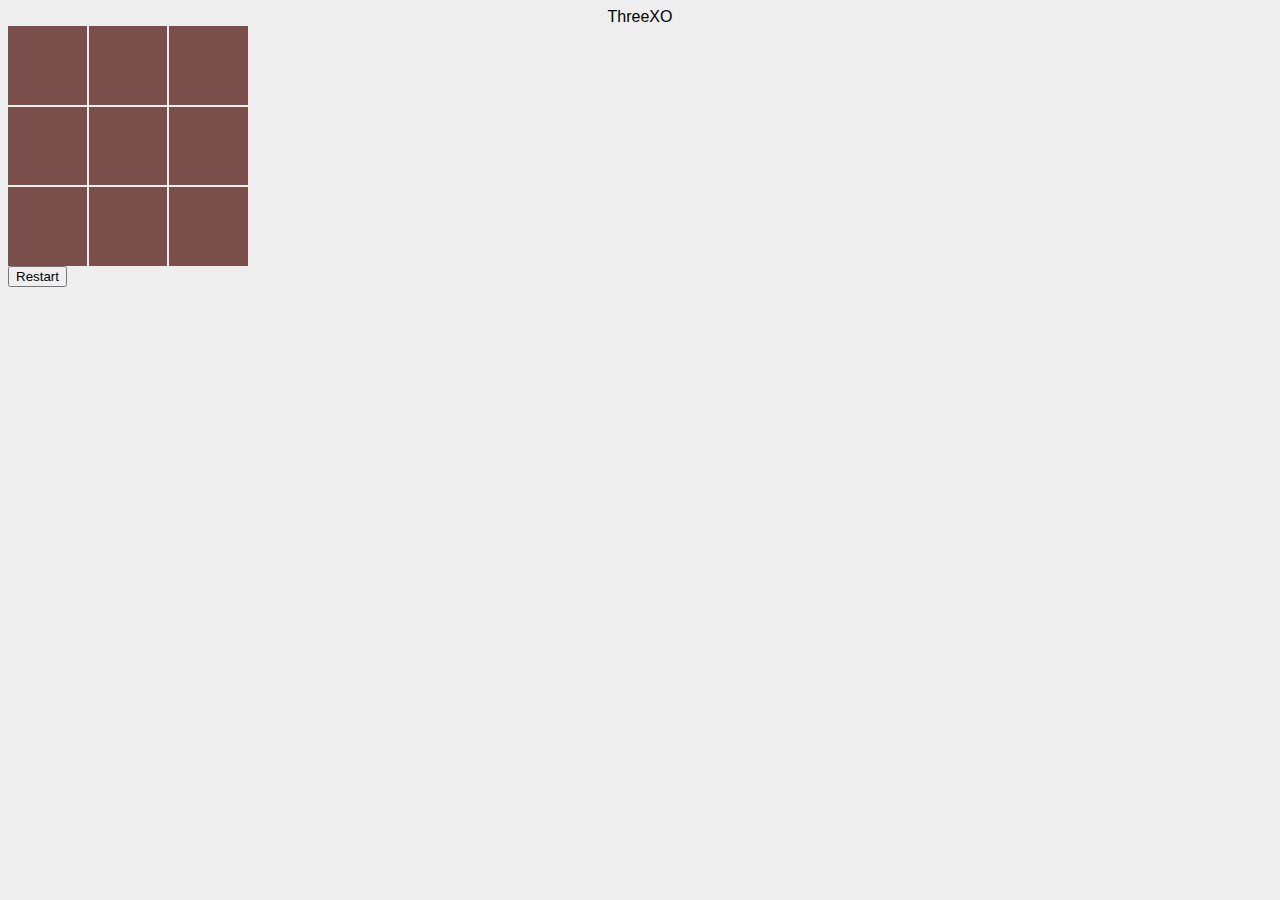
<file: index.html>
<!doctype html>
<html lang="en">
  <head>
    <meta charset="UTF-8">
    <title>ThreeXO Tic-Tac-Toe</title>
    <link rel="stylesheet" href="style.css">
    <script src="script.js"></script>
  </head>
  <body>

    <div id="container">

      <div class="test">
          ThreeXO
      </div>
      <div id="wrapper">
        <button id="b1" onclick="doClick(this,0,0)"></button>
        <button id="b2" onclick="doClick(this,0,1)"></button>
        <button id="b3" onclick="doClick(this,0,2)"></button>
        <button id="b4" onclick="doClick(this,1,0)"></button>
        <button id="b5" onclick="doClick(this,1,1)"></button>
        <button id="b6" onclick="doClick(this,1,2)"></button>
        <button id="b7" onclick="doClick(this,2,0)"></button>
        <button id="b8" onclick="doClick(this,2,1)"></button>
        <button id="b9" onclick="doClick(this,2,2)"></button>
      </div>
      <button id="restart" onclick="restart()">Restart</button>
      <p id="point1"></p>
      <p id="point2"></p>
    </div>
  </body>
</html>
</file>
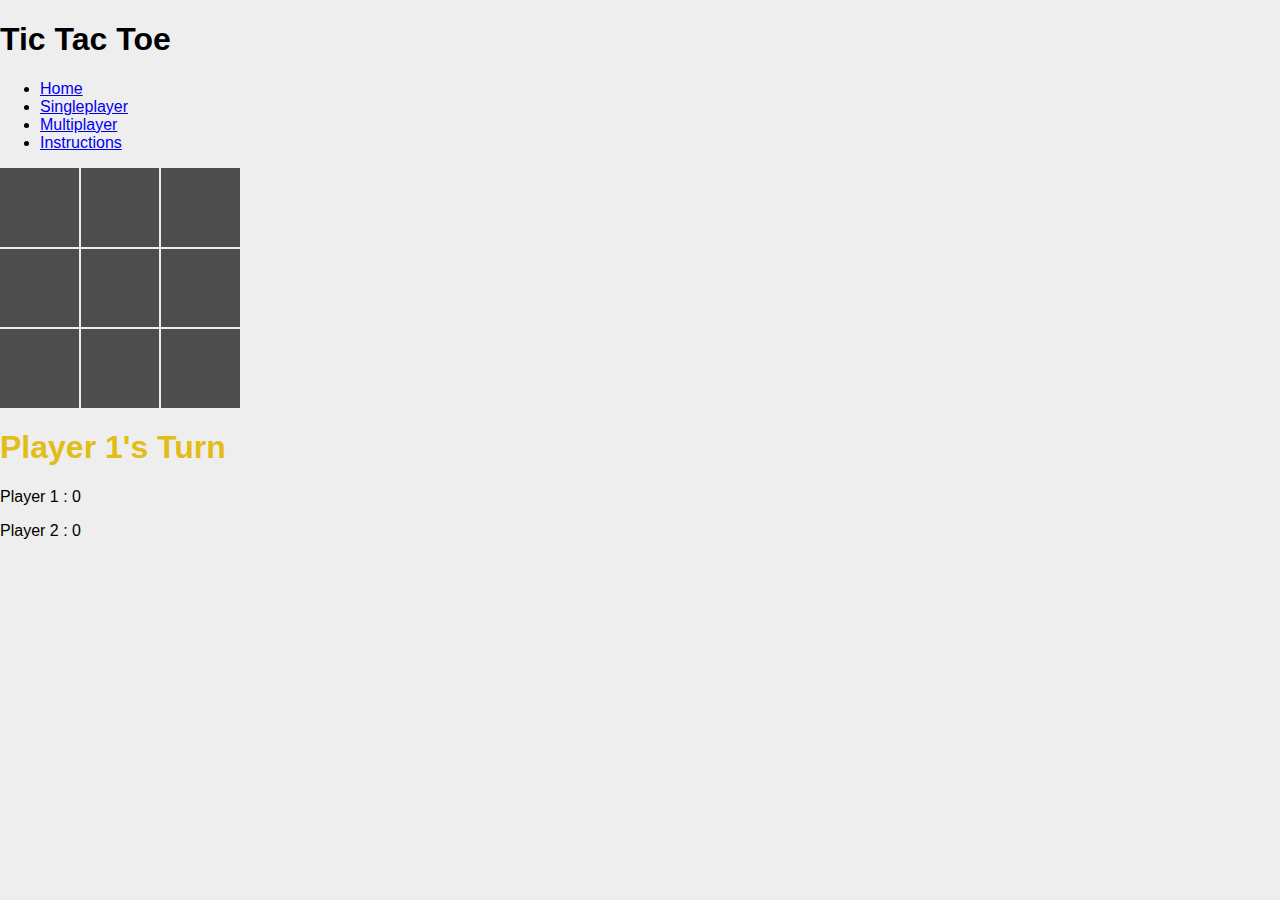
<file: mpgame/indexmp.html>
<!doctype html>
<html lang="en">
  <head>
    <meta charset="UTF-8">
    <title>ThreeXO Tic-Tac-Toe</title>
    <link rel="stylesheet" href="../main/style.css">
    <script src="scriptmp.js"></script>
  </head>
  <body>
    <header>
        <div class="container">

            <div id="brand">
                <h1>Tic <span class="color">Tac</span> Toe</h1>
            </div>
            <nav>
                <ul>
                    <li><a href="../main/index.html">Home</a></li>
                    <li><a href="../spgame/indexsp.html">Singleplayer</a></li>
                    <li><a class="color" href="../mpgame/indexmp.html">Multiplayer</a></li>
                    <li><a href="../main/instructions.html">Instructions</a></li>
                </ul>
            </nav>

        </div>
    </header>
    <div class="container">
      <section>
        <div id="wrapper" class="container">
            <button id="b1" onclick="doClick(this,0,0)"></button>
            <button id="b2" onclick="doClick(this,0,1)"></button>
            <button id="b3" onclick="doClick(this,0,2)"></button>
            <button id="b4" onclick="doClick(this,1,0)"></button>
            <button id="b5" onclick="doClick(this,1,1)"></button>
            <button id="b6" onclick="doClick(this,1,2)"></button>
            <button id="b7" onclick="doClick(this,2,0)"></button>
            <button id="b8" onclick="doClick(this,2,1)"></button>
            <button id="b9" onclick="doClick(this,2,2)"></button>
        </div>
      </section>
      <section>
        
        <div id="side">
          <div id="sidetop">
            <h1 id="status"> </h1>
            <script>
              var x=document.getElementById("status");
              x.style.color="#e2bd17";
              x.innerHTML="Player 1's Turn";
            </script>
          </div>
          <div id="sidebottum">
            <p><span class="color">Player 1 : <span id="point1">0</span></span></p>
            <p>Player 2 : <span id="point2">0</span></p>
          </div>
        </div>
        
      </section>
    </div>
  </body>
</html>
</file>
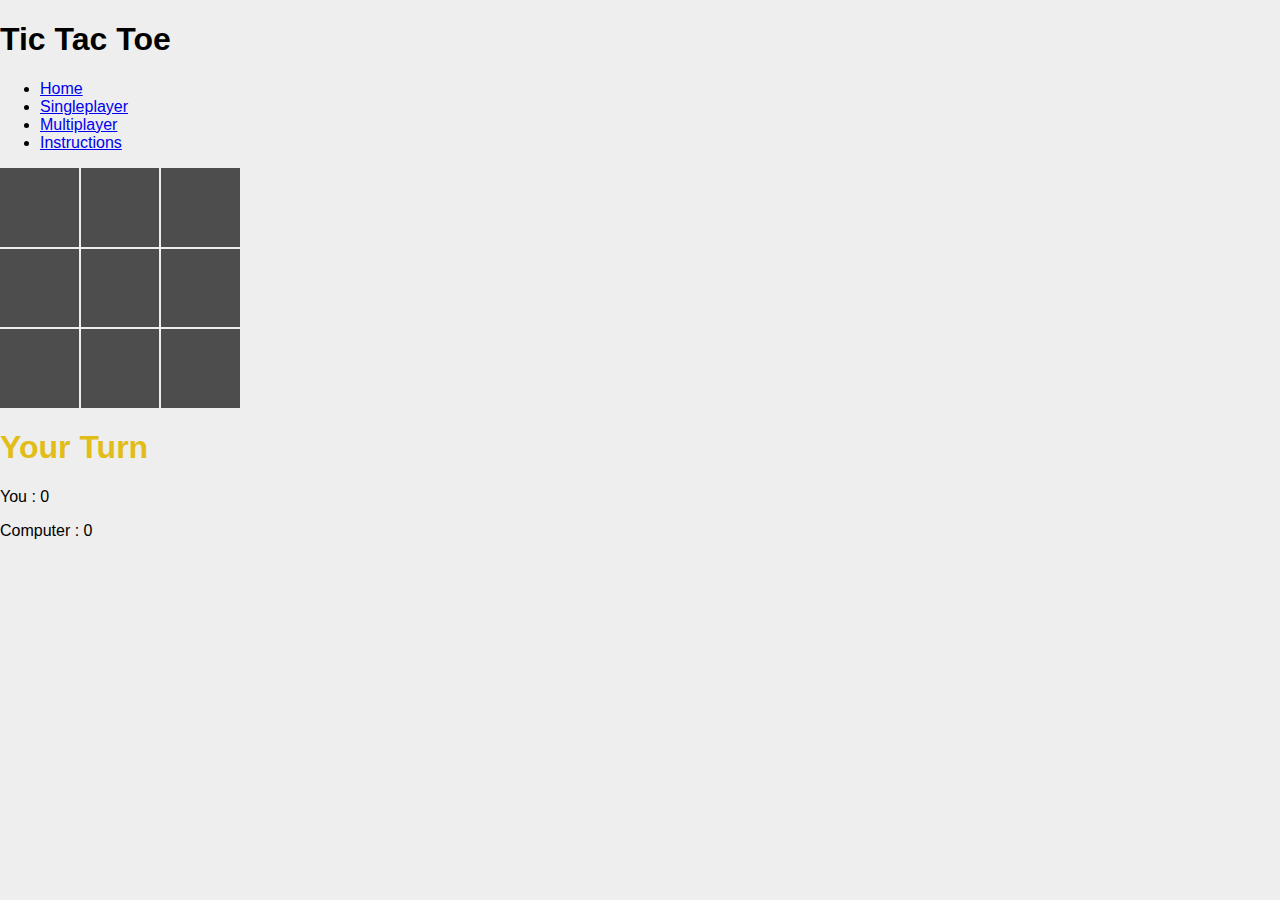
<file: spgame/indexsp.html>
<!doctype html>
<html lang="en">

<head>
    <meta charset="UTF-8">
    <title>ThreeXO Tic-Tac-Toe</title>
    <link rel="stylesheet" href="../main/style.css">
    <script src="scriptsp.js"></script>
</head>

<body>
    <header>
        <div class="container">

            <div id="brand">
                <h1>Tic <span class="color">Tac</span> Toe</h1>
            </div>
            <nav>
                <ul>
                    <li><a href="../main/index.html">Home</a></li>
                    <li><a class="color" href="../spgame/indexsp.html">Singleplayer</a></li>
                    <li><a href="../mpgame/indexmp.html">Multiplayer</a></li>
                    <li><a href="../main/instructions.html">Instructions</a></li>
                </ul>
            </nav>

        </div>
    </header>
    <div class="container">
        <section>
            <div id="wrapper" class="container">
                <button id="b1" onclick="doClick(this,0,0)"></button>
                <button id="b2" onclick="doClick(this,0,1)"></button>
                <button id="b3" onclick="doClick(this,0,2)"></button>
                <button id="b4" onclick="doClick(this,1,0)"></button>
                <button id="b5" onclick="doClick(this,1,1)"></button>
                <button id="b6" onclick="doClick(this,1,2)"></button>
                <button id="b7" onclick="doClick(this,2,0)"></button>
                <button id="b8" onclick="doClick(this,2,1)"></button>
                <button id="b9" onclick="doClick(this,2,2)"></button>
            </div>
        </section>
        <section>
            <div id="side">
                <div id="sidetop">
                    <h1 id="status"></h1>
                    <script>
                        var x = document.getElementById("status");
                        x.style.color = "#e2bd17";
                        x.innerHTML = "Your Turn";
                    </script>
                </div>
                <div id="sidebottum">
                    <p><span class="color">You : <span id="point1">0</span></span></p>
                    <p>Computer : <span id="point2">0</span></p>
                </div>
            </div>
        </section>
    </div>
</body>

</html>
</file>
<file: style.css>
body{
    font-family: Arial, Helvetica, sans-serif;
    background-color: #eee;
    padding=0;
    margin=0;
}

.test{
    text-align: center;
}

#wrapper{
    width: 240px;
    height: 240px;
    
    
    display:grid;
    grid-template-columns:1fr 1fr 1fr;
    grid-gap: 2px;

}

#wrapper > button{
    background-color:rgb(121, 78, 75);
    border: 0;
    color: antiquewhite;

}
</file>
<file: main/style.css>
body{
    font-family: Arial, Helvetica, sans-serif;
    background-color: #eee;
    padding: 0;
    margin: 0;
}



#wrapper{
    width: 240px;
    height: 240px;
    
    
    display:grid;
    grid-template-columns:1fr 1fr 1fr;
    grid-gap: 2px;

}

#wrapper > button{
    background-color:rgb(77, 77, 77);
    border: 0;
    color: antiquewhite;

}
</file>
